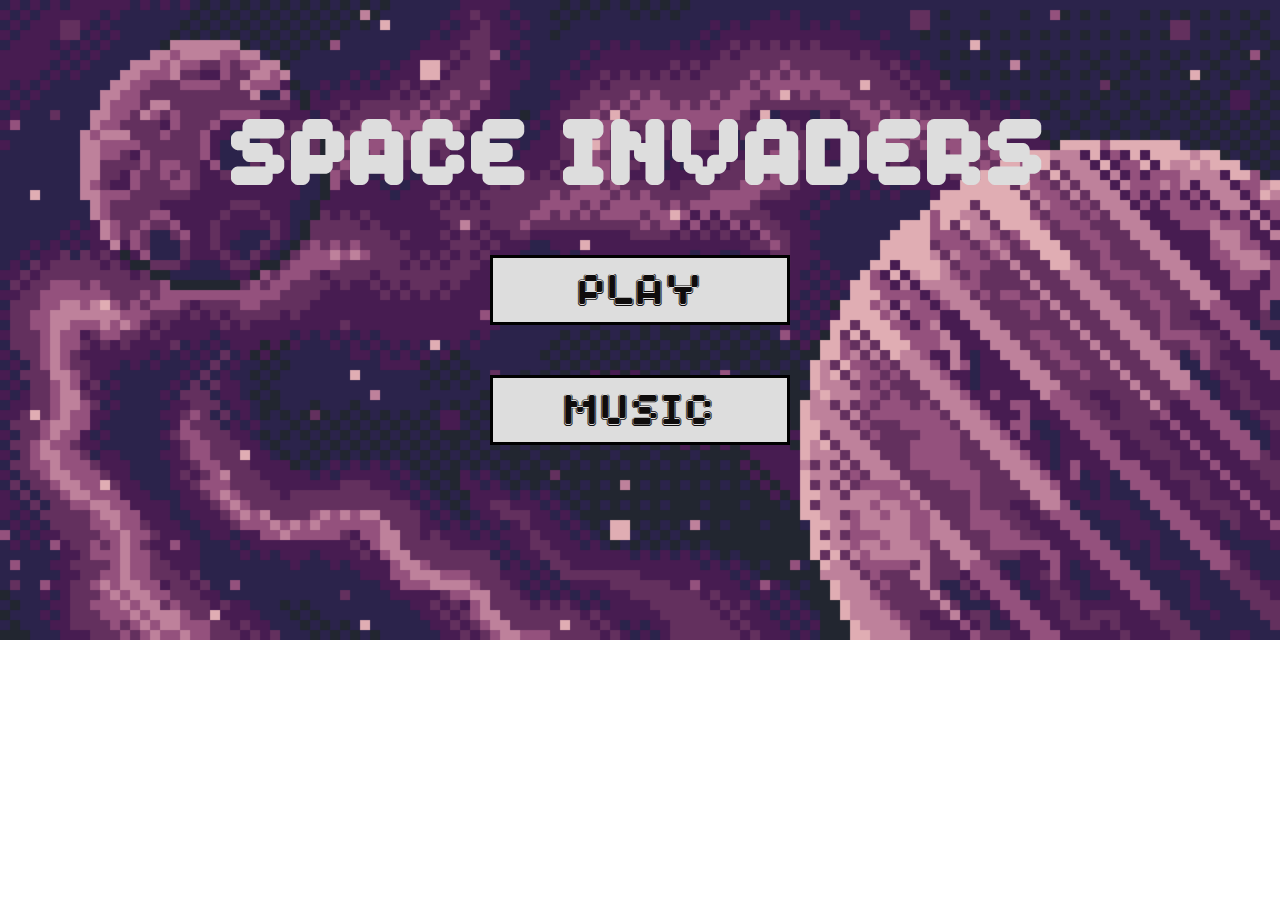
<file: index.html>
<!DOCTYPE html>
<html lang="en">
<head>
    <meta charset="UTF-8">
    <meta http-equiv="X-UA-Compatible" content="IE=edge">
    <meta name="viewport" content="width=device-width, initial-scale=1.0">
    <title>Document</title>
    <link rel="stylesheet" href="css/style.css">
    
   
</head>
<!--audio src="audio/menu-sound.mp3"  autoplay></audio-->
<body>
        <div class="main-title">

            <h2> Space invaders </h2>

        </div>
        <div class="button-request-game">

            <button><a href="game.html">Play</a></button>

        </div>
        <!--div class="select-mode-game">


        <select name="Game-mode" id="game-mode">
            <option value="easy">Easy</option>
            <option value="normal">Normal</option>
            <option value="hard">Hard</option>
        
        </select>

            
        </div-->

    
        <div class="button-request-sound">

            <button onclick="audio.play();">Music</button>

        </div>

        <script type="text/javascript" src="./js/ButtonEvent.js"></script>

        <!--audio src="./audio/menu-sound.mp3"  autoplay muted></audio-->
             
       
        
</body>
</html>
</file>
<file: css/style.css>
*{
    padding: 0px;
    margin: 0px;
    font-size: 1em;
    font-family: 'Lucida Sans', 'Lucida Sans Regular', 'Lucida Grande', 'Lucida Sans Unicode', Geneva, Verdana, sans-serif; 
}

body{ 
    background: url(../img/fundo.gif) no-repeat;
    background-size:100%;
}
@font-face {
    font-family: space;
    src: url(../font/spaceboy/SPACEBOY.TTF);
}
.main-title{ 

    max-width: 900px;
    margin:50px auto; 
    margin-top: 100px;
}
.main-title h2 { 

    font-size: 4em;
    color:  rgb(221, 221, 221);   
    text-align: center;
    font-family: space;
    padding: 20px;
   
}
.button-request-game { 

    max-width: 900px;
    margin: 50px auto;

}
.button-request-game button{ 
    display: block;
    width: 300px;
    height: 70px;
    text-align: center;
    color: rgb(15, 12, 12);
    background-color: rgb(221, 221, 221); 
    font-size: 2em;
    font-family: space;
    border: solid black;
    margin-left: auto;
    margin-right: auto;

}
.button-request-game button:hover{ 

    width: 330px;
    font-family: space;
    opacity: 0.9;

   
}
.button-request-game a{ 
   text-decoration: none;
   font-family: space;
   font-size: 1em;
   color: rgb(15, 12, 12);

}
.select-mode-game {   

    max-width: 900px;
    margin: 50px auto;
}
.select-mode-game  option{ 
    display: block;
    width: 300px;
    height: 70px;
    text-align: center;
    color: rgb(26, 26, 26);
    background-color: rgb(221, 221, 221);
    font-size: 1em;
    font-family: space;
    border: solid black;
    margin-left: auto;
    margin-right: auto;

}
#game-mode{ 
    display: block;
    width: 300px;
    height: 70px;
    text-align: center;
    color: rgb(15, 12, 12);
    background-color: rgb(221, 221, 221);
    font-size: 2em;
    font-family: space;
    border: solid black;
    margin-left: auto;
    margin-right: auto;

}
#game-mode:hover{ 
    
    width: 330px;
    height: 70px;
    opacity: 0.9;

}
.button-request-sound{
    max-width: 900px;
    margin: 50px auto;
}
.button-request-sound button{ 
    display: block;
    width: 300px;
    height: 70px;
    text-align: center;
    color: rgb(15, 12, 12);
    background-color: rgb(221, 221, 221);
    font-size: 2em;
    font-family: space;
    border: solid black;
    margin-left: auto;
    margin-right: auto;

}
.button-request-sound  button:hover{ 

    width: 330px;
    font-family: space;
    opacity: 0.9;

   
}


#game-start{ 
    background: url(../img/galaxy.gif) no-repeat; 
    background-size: 100%;
}
#point h2 { 
    text-align:center;
    float: right;
    padding:50px; 
    color:yellow; 
    font-size: 2em;
    margin: auto;
    font-family: space;
}
#point {
    max-width: 900px;
    margin:auto;
}
</file>
